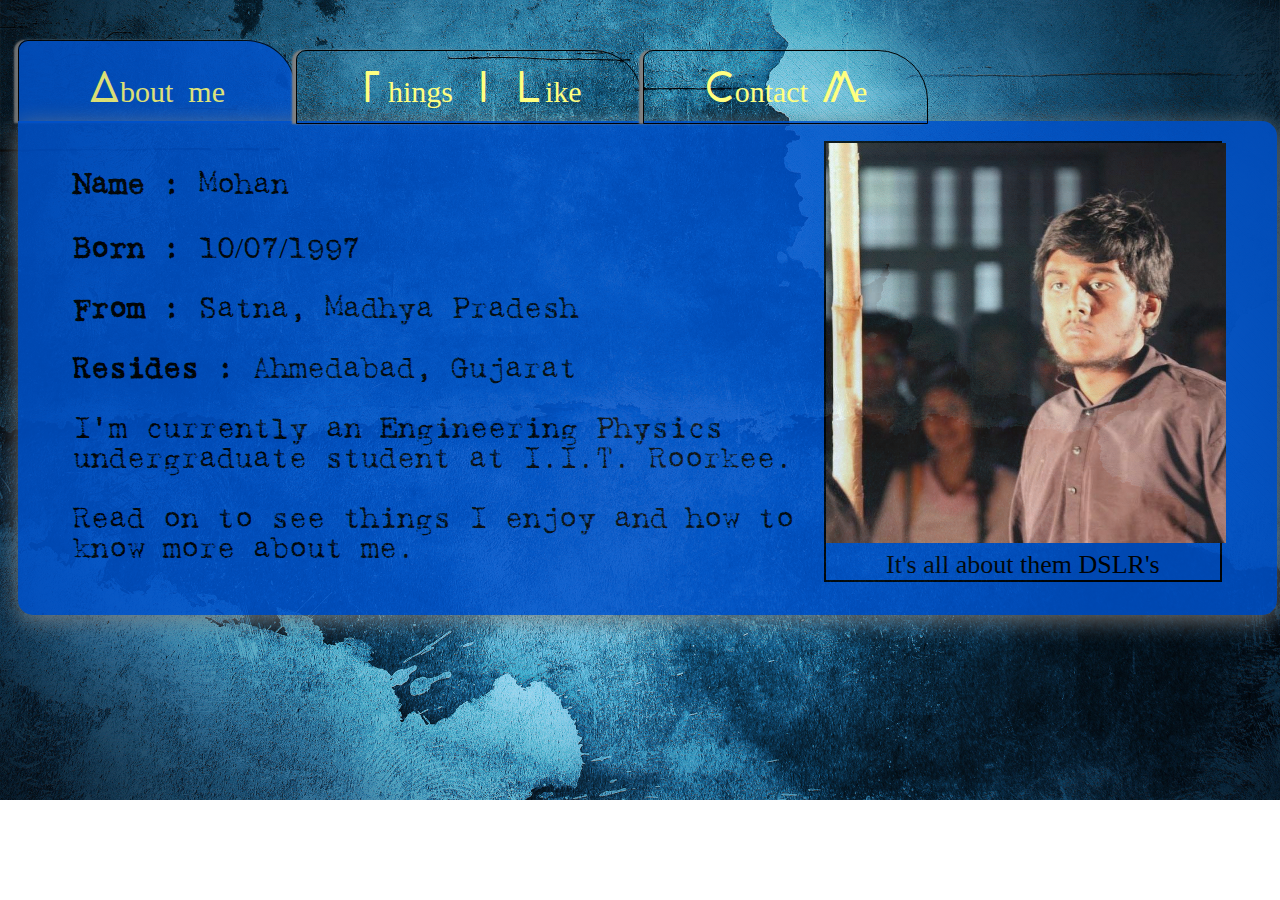
<file: index.html>
<!DOCTYPE html>
<html>
<head>
	<title> It's Me</title>

	<link rel="stylesheet" type="text/css" href="./styles/styles.css">
</head>
<body>
<ul>
    <li>
        <input type='radio' value='1' name='radio' id='radio1' checked />
        <label for='radio1'>About me</label>
     	<div id = "c1" class="cont"> 
        <div id = "imgMe">
     	<img id="me"  src="./images/propic.jpg" > <br>
     	<center>It's all about them DSLR's</center>
     	</div>
		<p id = "inTab1">
     	
     	<b>Name    : </b>Mohan <br> <br>
     	<b>Born    : </b>10/07/1997 <br> <br>
     	<b>From    : </b>Satna, Madhya Pradesh <br> <br>
     	<b>Resides : </b>Ahmedabad, Gujarat<br> <br>

     	I'm currently an Engineering Physics undergraduate student at I.I.T. Roorkee. <br> <br>
     	Read on to see things I enjoy and how to know more about me.
     	
     	</p>
     	</div>
    </li>
    <li>
        <input type='radio' value='2' name='radio'  id='radio2'/>
        <label for='radio2'>Things I Like</label>
     	<div class="cont" id="c2"> 
     			<h1> See if we share a common interest! </h1>
     			<div class="head"> <span class = "headContent"> Speaking </span> 
			      <div class="drpdwn"> <p class = "content"> Blabbering about anything I can. Debating/Quizing are a few things I have had some achievements in. </p> </div>
			    </div>
			    <div class="head"> <span class = "headContent"> "Programming" as they say </span> 
			      <div class="drpdwn"> <p class="content"> Mostly it consists of fiddling with my computer. </p> </div>
			    </div>
			    <div class="head"> <span class = "headContent"> Reading </span> 
			      <div class="drpdwn"> <p class="content"> Fiction, Non-fiction or my technical interests. Just give it to me. </p> </div>
			    </div>
			    <div class="head"> <span class = "headContent"> Movies / T.V. Series's  </span> 
			      <div class="drpdwn"> <p class="content"> I often complete a season a day! </p> </div>
			    </div>
		</div>
    </li>
    <li>
        <input type='radio' value='3' name='radio'  id='radio3'/>
        <label for='radio3'>Contact Me</label>
        <div class="cont" id="c3"> 
        <p id="inTab3"> Reach me at :  </p>
        <a href = "https://www.facebook.com/themohan97" class = "link" target="_blank"> <img src="./images/fb.png" class="linkImage"> </a>
        <a href = "https://twitter.com/mohanagrawaal" class = "link" target="_blank"> <img src="./images/twitter.png" class="linkImage"> </a>
        <a href = "https://plus.google.com/+MohanAgrawal97/about" class = "link" target="_blank"> <img src="./images/google.png" class="linkImage"> </a>

        <p class="emailp"> Or drop me an E-mail at : </p>
        <p class = "email"> <b>mohan.agr97@gmail.com</b> </p>
        </div>
    </li>
</ul>
   
</body>
</html>
</file>
<file: styles/styles.css>
@font-face {
		font-family: type;
		src: url(../fonts/Harting_plain.ttf);
	}
	@font-face {
		font-family: cstone;
		src: url(../fonts/Cornerstone.ttf);
	}
	@font-face {
		font-family: beyno;
		src: url(../fonts/BEYNO.ttf);
	}
	@font-face {
		font-family: ailerons;
		src: url(../fonts/Ailerons-Typeface.otf);
	}
	@font-face {
		font-family: infinity;
		src: url(../fonts/Infinity.ttf);
	}
	body {
		background-image: url(../images/back5.jpg);
		background-repeat: no-repeat;
		background-size: cover;
	}
	ul {
	    margin-left: 10px;
	    list-style: none;
	    padding: 0;
	    margin-top: 70px;
	    float: none;
	    position: relative;
	}
	li {
	    
	    float: left;
	    display: block;
	    margin: 0;
	 }
	input {
	    position: relative;
	    display: none;
	}
	label:hover {
		background-color: #66a3ff;
		opacity: 0.8;
	}
	label {
		font-family:beyno;
	    position: relative;
	    cursor: pointer;
	    padding: 20px 60px;
	    font-size: 30px;
	    border: 1px solid black;
	    border-radius: 10px 50px 0px 0px;
	    box-shadow: -4px 0 2px grey;
	    color: #ffff80;
	    transition-duration: 0.3s;
	}
	input:checked + label {
	   	
	    background: #0052cc;
	    padding-top: 30px;
	    padding-right: 70px;
	    padding-left: 70px;
	    border-bottom: none;
	    opacity: 0.85;
	}
	
	
	.cont {
		position: absolute;
		display:none;
		clear: both;
		margin-left: 0px;
		left: 0px;
		top: 51px;
		width: 97.2%;
		background-color:#0052cc;
		padding: 20px;
		margin-right: 15px;
		border-radius: 0 15px 15px 15px;
		box-shadow: 0 5px 25px 0 grey;
		opacity: 0.85;
	}
	input:checked + label + div {
	   	
	   display: block;
	}






	/* THINGS I LIKE CONTENT */
	h1 {
		font-family: infinity;
	}
	.head {
      position: relative;
      background-image: url(../images/back1.png);
      font-color : white;
      margin-top: 15px;
      padding: 10px;
      width: 50%;
      height: auto;
      font-family: ailerons;
      font-size: 30px;
      border-radius: 15px;
      opacity: 0.8;
    }
    .headContent {
      font-color: white;
      color: white;
    }
    .drpdwn {
      font-family: infinity;
      color:white;
      display: none;
      position: relative;
      margin-top: 3px;
      background-color: #190033;
      width: 100%;
      height: 0px;
      opacity: 0.75;   
      border: 1px solid white;
    }
    
    .head:hover {
      box-shadow: 0 4px 8px 0 blue, 0 6px 20px 0 #994c00;
    }
    .head:hover .drpdwn {
      
      display: block;
      height: auto;
      border-radius: 10px;
      
    }
    
    .content {
      padding: 30px;
      font-family: infinity;
      color:white;
    }



 /* ABOUT ME Content */

    #inTab1 {
    	font-family: type;
    	font-size: 30px;
    	margin-left: 35px;
    }
    #imgMe{
    	float:right;
    	margin-right: 35px;
    	font-size: 26px;
    	border: 2px solid black;
    }
    img#me {
    	height: 400px;
    	width: 400px;
    	margin-right: -6px;   /*strange pic border bug */
    }




  /* CONTACT ME content */

   
    .link {
    	position: relative;
    	top: 10px;
    	margin-right: 10px;
    }
    .linkImage {
    	height: 70px;
    	width: 70px;
    	
    	transition-duration: 0.3s;
    }
    .link:hover img {
    	height: 100px;
    	width: 100px;
    }
     #inTab3 {
    	font-family: cstone;
    	font-size: 35px;
    	margin: 0;
    	margin-top: 15px;
    }
    .emailp {
    	position: relative;
    	font-family: cstone;
    	font-size: 35px;
    	margin-bottom: 0;
    }
    .email {
    	font-family: infinity;
    	font-size: 40px;
    	margin:0;
    }
</file>
